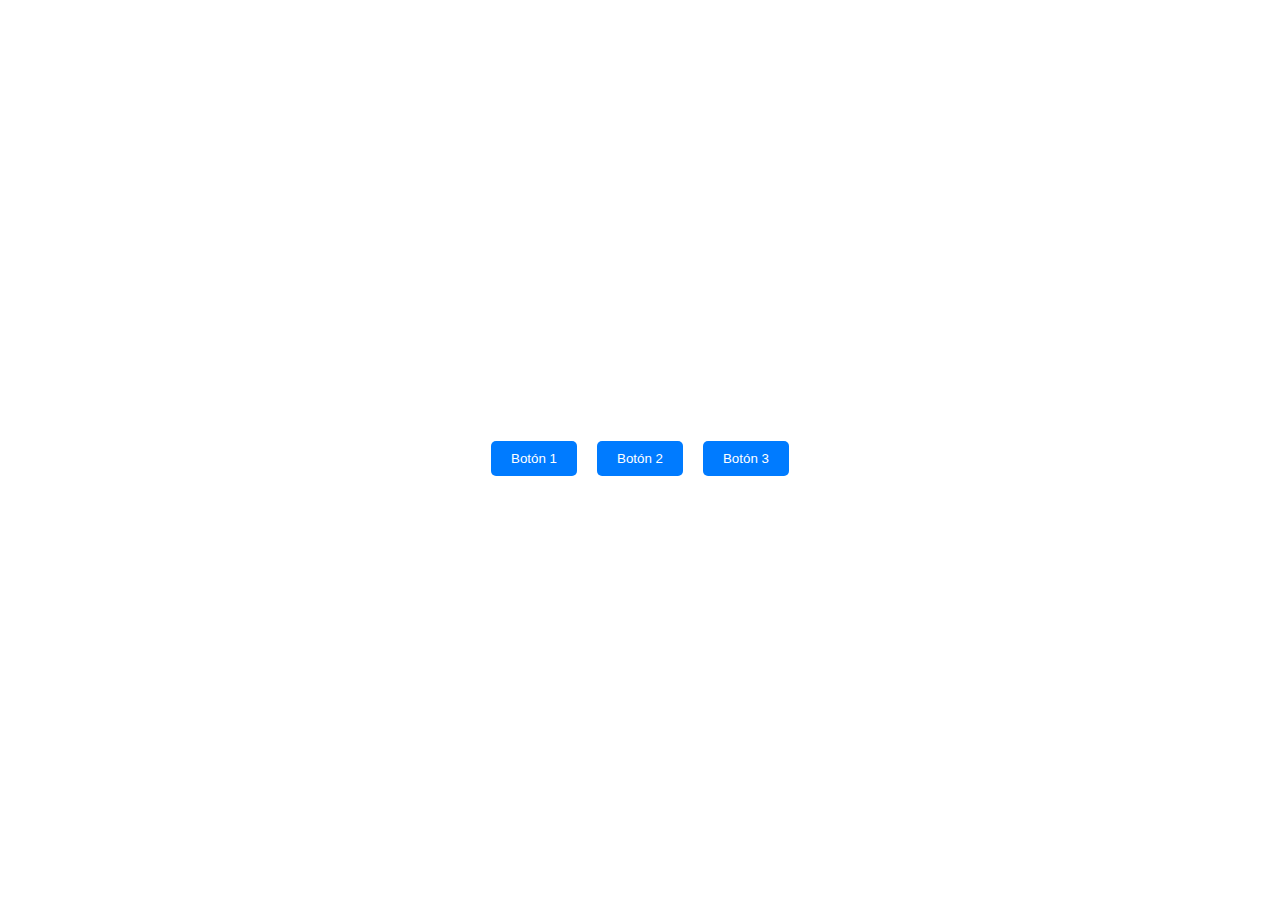
<file: src/main/resources/static/prueba.html>
<!DOCTYPE html>
<html lang="es">
<head>
    <meta charset="UTF-8">
    <meta name="viewport" content="width=device-width, initial-scale=1.0">
    <title>Botones con Flexbox</title>
    <style>
        .contenedor {
            display: flex;
            justify-content: center; /* Centra los botones horizontalmente */
            align-items: center; /* Centra los botones verticalmente */
            height: 100vh; /* Altura del contenedor */
        }
        .boton {
            margin: 10px; /* Espacio entre los botones */
            padding: 10px 20px;
            background-color: #007BFF;
            color: white;
            border: none;
            border-radius: 5px;
            cursor: pointer;
        }
    </style>
</head>
<body>
    <div class="contenedor">
        <button class="boton">Botón 1</button>
        <button class="boton">Botón 2</button>
        <button class="boton">Botón 3</button>
    </div>
</body>
</html>
</file>
